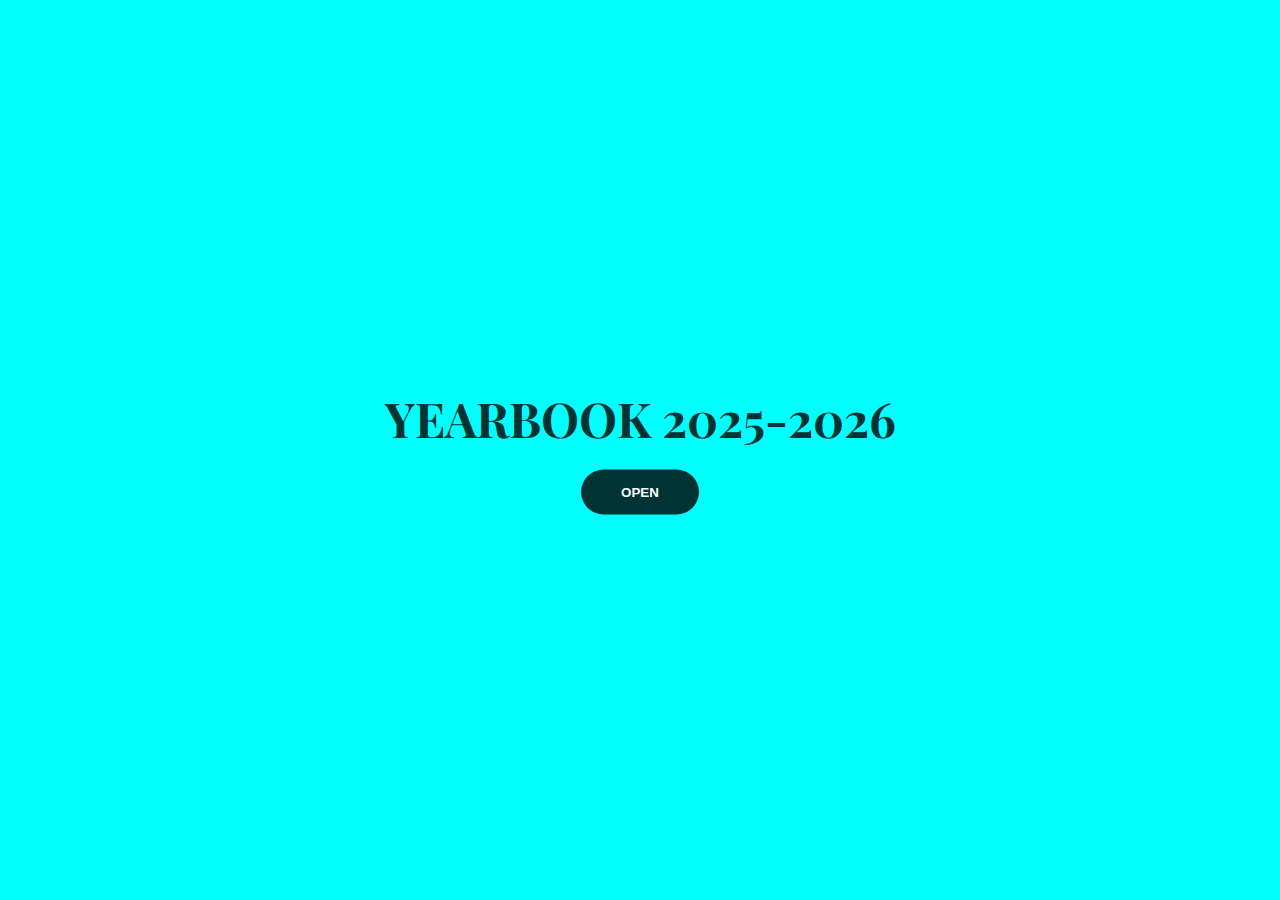
<file: index.html>
<!DOCTYPE html>
<html lang="fr">
<head>
    <meta charset="UTF-8">
    <meta name="viewport" content="width=device-width, initial-scale=1.0">
    <title>Yearbook 2025-2026 | Accueil</title>
    <link rel="stylesheet" href="style.css">
    <link href="https://fonts.googleapis.com/css2?family=Playfair+Display:wght@700&family=Poppins:wght@300;400;600&display=swap" rel="stylesheet">
</head>
<body>

    <div id="curtain-container">
        <div class="curtain-side left"></div>
        <div class="curtain-side right"></div>
        <div class="curtain-content">
            <h1 class="curtain-text">YEARBOOK 2025-2026</h1>
            <button id="open-btn">OPEN</button>
        </div>
    </div>

    <div class="dream-wrapper">
        <div class="stars"></div>

        <nav class="navbar">
            <div class="logo gold-text">Yearbook 25-26</div>
            <ul class="nav-links">
                <li><a href="index.html">Accueil</a></li>
                <li class="dropdown">
                    <a href="#" class="dropbtn">Événements ▼</a>
                    <div class="dropdown-content">
                        <a href="philosophie.html">Fête des Philosophes</a>
                        <a href="noel.html">Noël Enchanté</a>
                        <a href="carnaval.html">Carnaval</a>
                        <a href="foire.html">La Foire</a>
                        <a href="SUCCESS.html">Succes Story</a>
                    </div>
                </li>
                
            </ul>
        </nav>

        <main class="container">
            <section class="hero">
                <h1 class="main-title gold-text">Yearbook 2025-2026</h1>
                <div class="glass-card">
                    <h2 class="gold-text">L'Année de la Paix et de la Joie</h2>
                    <p>Bienvenue dans cet espace de souvenirs. L'année scolaire 2025-2026 restera gravée comme un voyage de fraternité. Entre rires partagés et moments d'inclusion, nous gardons en mémoire chaque événement qui a fait battre le cœur de notre école.</p>
                </div>
            </section>

            <section class="feedback-section">
                <div class="glass-card">
                    <h3 class="gold-text">Livre d'Or & Feedback</h3>
                    <form id="feedback-form">
                        <input type="text" id="user-name" placeholder="Votre nom (optionnel)">
                        <div class="anon-check">
                            <input type="checkbox" id="is-anonymous"> <span>Poster anonymement</span>
                        </div>
                        <textarea id="user-message" placeholder="Votre message pour l'école..." required></textarea>
                        <button type="submit" class="gold-btn">Publier le message</button>
                    </form>
                    <div id="comments-display"></div>
                </div>
            </section>
        </main>
    </div>

    <script src="script.js"></script>
</body>
</html>
</file>
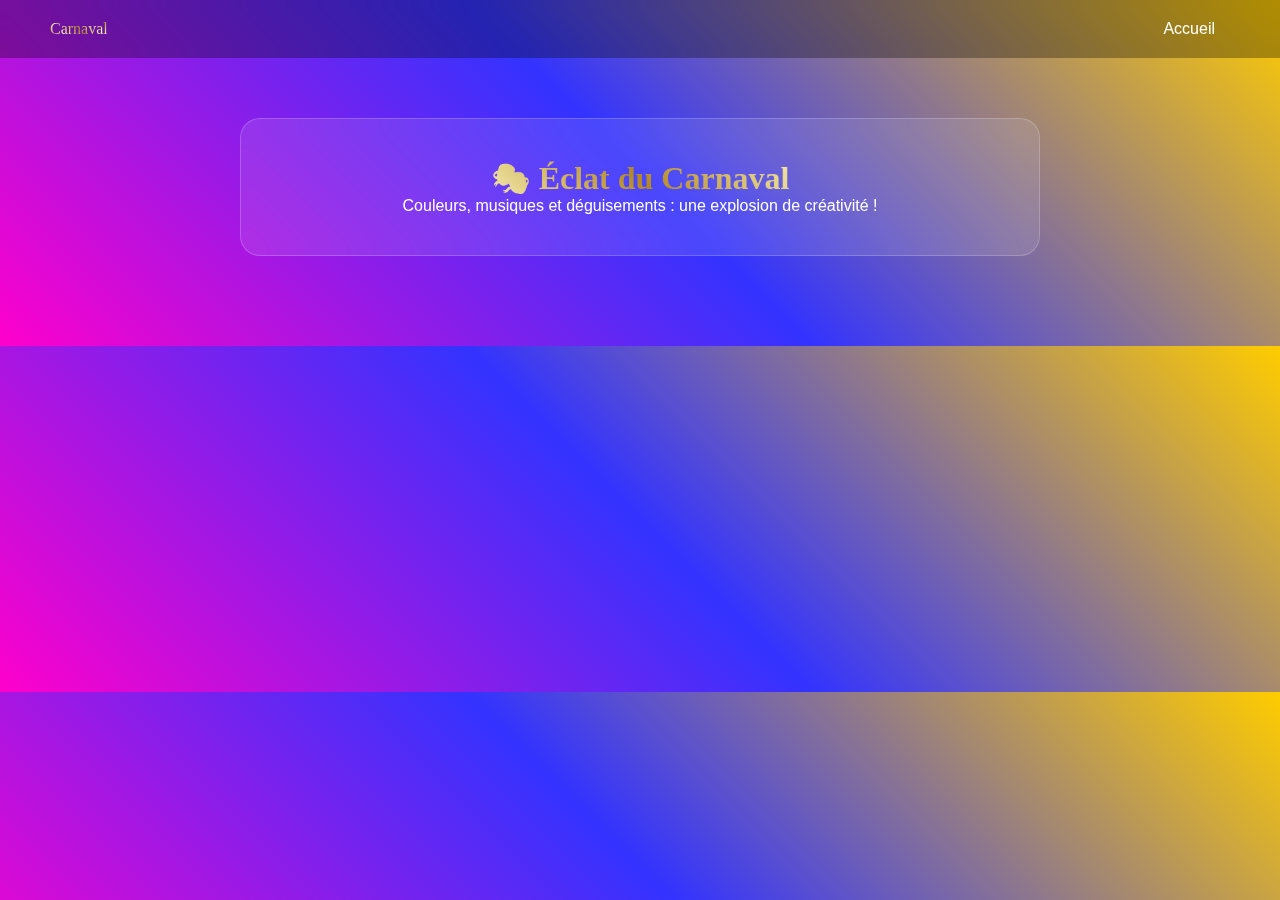
<file: carnaval.html>
<!DOCTYPE html>
<html lang="fr">
<head>
    <meta charset="UTF-8">
    <title>Carnaval</title>
    <link rel="stylesheet" href="style.css">
</head>
<body class="body-carnaval">
    <nav class="navbar"><div class="logo gold-text">Carnaval</div><ul class="nav-links"><li><a href="index.html">Accueil</a></li></ul></nav>
    <main class="container">
        <div class="glass-card">
            <h1 class="gold-text">🎭 Éclat du Carnaval</h1>
            <p>Couleurs, musiques et déguisements : une explosion de créativité !</p>
        </div>
    </main>
    <script src="script.js"></script>
</body>
</html>
</file>
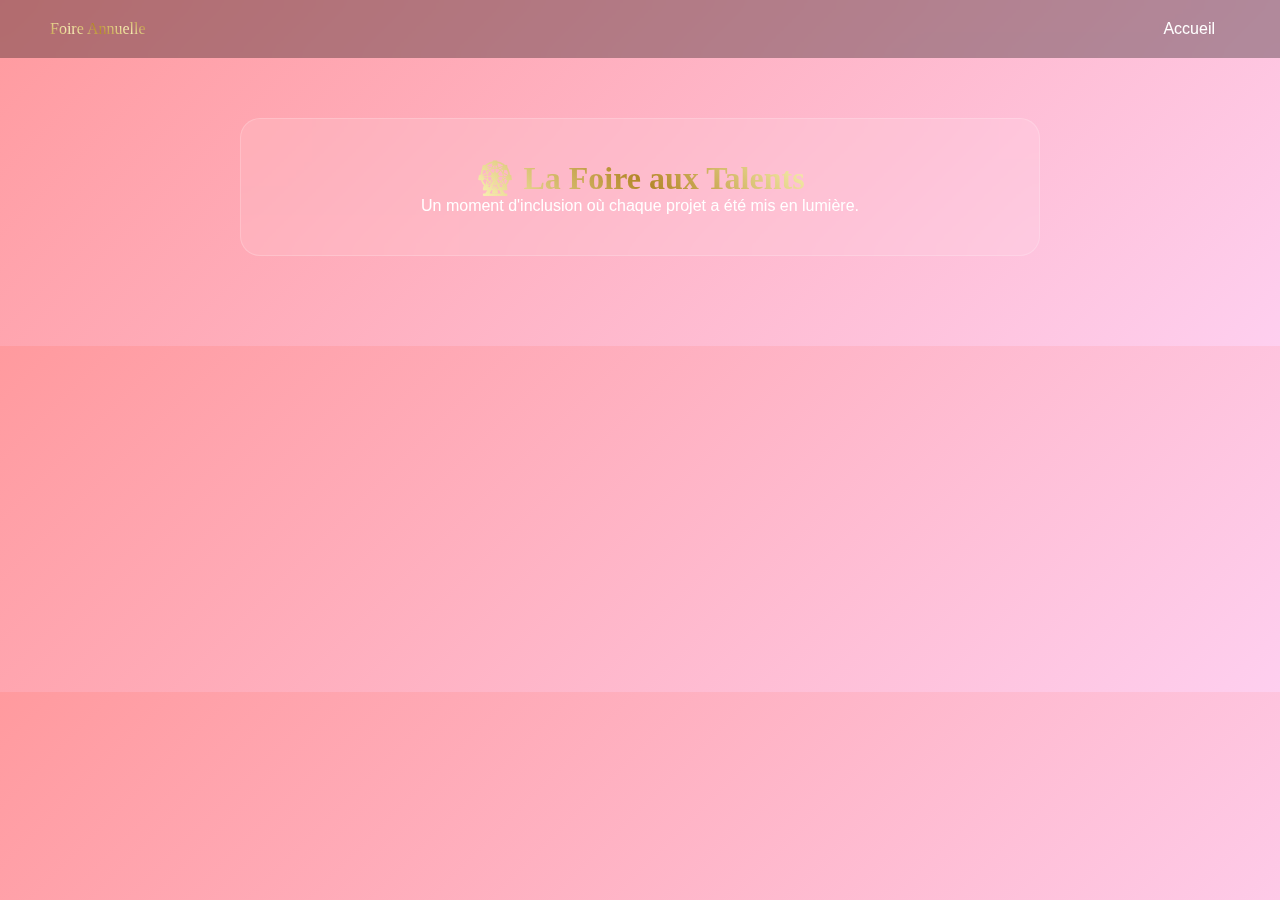
<file: foire.html>
<!DOCTYPE html>
<html lang="fr">
<head>
    <meta charset="UTF-8">
    <title>La Foire</title>
    <link rel="stylesheet" href="style.css">
</head>
<body class="body-foire">
    <nav class="navbar"><div class="logo gold-text">Foire Annuelle</div><ul class="nav-links"><li><a href="index.html">Accueil</a></li></ul></nav>
    <main class="container">
        <div class="glass-card">
            <h1 class="gold-text">🎡 La Foire aux Talents</h1>
            <p>Un moment d'inclusion où chaque projet a été mis en lumière.</p>
        </div>
    </main>
    <script src="script.js"></script>
</body>
</html>
</file>
<file: style.css>
/* --- CONFIGURATION GÉNÉRALE --- */
* { margin: 0; padding: 0; box-sizing: border-box; }
body { font-family: 'Poppins', sans-serif; color: white; overflow-x: hidden; background: #1a2a6c; }

/* --- RIDEAU CYAN --- */
#curtain-container {
    position: fixed; top: 0; left: 0; width: 100%; height: 100vh;
    z-index: 9999; display: flex;
}
.curtain-side {
    width: 50%; height: 100%; background: #00FFFF;
    transition: transform 1.5s cubic-bezier(0.7, 0, 0.3, 1);
}
.curtain-content {
    position: absolute; top: 50%; left: 50%; transform: translate(-50%, -50%);
    text-align: center; width: 100%;
}
.curtain-text { font-family: 'Playfair Display'; font-size: 3rem; color: #003333; margin-bottom: 20px; }
#open-btn { padding: 15px 40px; border-radius: 50px; border: none; background: #003333; color: white; cursor: pointer; font-weight: bold; }
.opened .left { transform: translateX(-100%); }
.opened .right { transform: translateX(100%); }

/* --- TEXTE DORÉ --- */
.gold-text {
    background: linear-gradient(45deg, #bf953f, #fcf6ba, #b38728, #fbf5b7, #aa771c);
    -webkit-background-clip: text; -webkit-text-fill-color: transparent;
    font-family: 'Playfair Display', serif;
}

/* --- FOND NUAGEUX --- */
.dream-wrapper {
    min-height: 100vh;
    background: linear-gradient(to bottom, #1a2a6c, #2a5298, #6dd5ed);
    position: relative; padding-bottom: 50px;
}
.stars {
    position: absolute; width: 100%; height: 100%; top: 0;
    background: url('https://www.transparenttextures.com/patterns/stardust.png');
    animation: twinkle 5s infinite alternate;
}
@keyframes twinkle { from { opacity: 0.2; } to { opacity: 0.6; } }

/* --- NAVIGATION --- */
.navbar {
    display: flex; justify-content: space-between; align-items: center;
    padding: 20px 50px; background: rgba(0,0,0,0.3); backdrop-filter: blur(10px);
    position: sticky; top: 0; z-index: 1000;
}
.nav-links { display: flex; list-style: none; gap: 20px; }
.nav-links a { color: white; text-decoration: none; padding: 8px 15px; transition: 0.3s; }
.nav-links a:hover { color: #fcf6ba; transform: scale(1.1); }

/* Dropdown */
.dropdown { position: relative; }
.dropdown-content {
    display: none; position: absolute; background: rgba(26, 42, 108, 0.95);
    min-width: 200px; border-radius: 10px; top: 100%; padding: 10px;
}
.dropdown:hover .dropdown-content { display: block; }
.dropdown-content a { display: block; padding: 10px; border-radius: 5px; }

/* --- CARTES ET FORMULAIRES --- */
.container { padding: 60px 20px; text-align: center; }
.glass-card {
    background: rgba(255, 255, 255, 0.1); backdrop-filter: blur(15px);
    border: 1px solid rgba(255,255,255,0.2); border-radius: 20px;
    padding: 40px; max-width: 800px; margin: 0 auto 30px;
}
input, textarea {
    width: 100%; background: rgba(255,255,255,0.1); border: 1px solid white;
    padding: 10px; color: white; border-radius: 8px; margin-bottom: 10px;
}
.gold-btn {
    background: linear-gradient(to right, #bf953f, #fcf6ba); color: #1a2a6c;
    border: none; padding: 12px 25px; border-radius: 50px; font-weight: bold; cursor: pointer;
}
.comment-card {
    background: rgba(0,0,0,0.2); padding: 15px; border-radius: 10px; margin-top: 10px;
    text-align: left; border-left: 4px solid #fcf6ba;
}

/* --- THÈMES ÉVÉNEMENTS --- */
/* Nouveau Thème Noël : Bleu Givré et Argent */
.body-noel { 
    background: linear-gradient(135deg, #0f2027, #203a43, #2c5364); 
}

.body-noel .glass-card {
    border: 1px solid rgba(255, 255, 255, 0.4);
    box-shadow: 0 0 25px rgba(173, 216, 230, 0.2); /* Lueur bleutée */
}

.body-noel .gold-text {
    /* On remplace l'or par un effet Argent/Diamant */
    background: linear-gradient(to right, #eef2f3, #8e9eab, #eef2f3);
    -webkit-background-clip: text;
    -webkit-text-fill-color: transparent;
}.body-carnaval { background: linear-gradient(45deg, #ff00cc, #3333ff, #ffcc00); }
.body-philo { background: radial-gradient(circle, #2c3e50, #000000); }
.body-foire { background: linear-gradient(135deg, #ff9a9e, #fecfef); }


/* --- STYLES SPÉCIFIQUES SUCCESS STORY --- */
.story-header {
    margin-bottom: 50px;
}

.intro-p {
    max-width: 600px;
    margin: 20px auto;
    font-style: italic;
    opacity: 0.9;
}

.stories-grid {
    display: grid;
    grid-template-columns: repeat(auto-fit, minmax(280px, 1fr));
    gap: 30px;
    padding: 20px;
}

.story-card {
    transition: transform 0.4s ease, box-shadow 0.4s ease;
    cursor: pointer;
}

.story-card:hover {
    transform: translateY(-10px);
    box-shadow: 0 15px 30px rgba(252, 246, 186, 0.2);
    border-color: #fcf6ba;
}

.profile-pic {
    font-size: 50px;
    margin-bottom: 15px;
}

.promo {
    display: block;
    font-size: 0.8rem;
    color: #fcf6ba;
    margin-bottom: 10px;
    font-weight: bold;
}

.job {
    font-weight: 600;
    margin-bottom: 15px;
    text-transform: uppercase;
    letter-spacing: 1px;
}

.description {
    font-size: 0.9rem;
    line-height: 1.6;
    color: rgba(255, 255, 255, 0.8);
}
</file>
